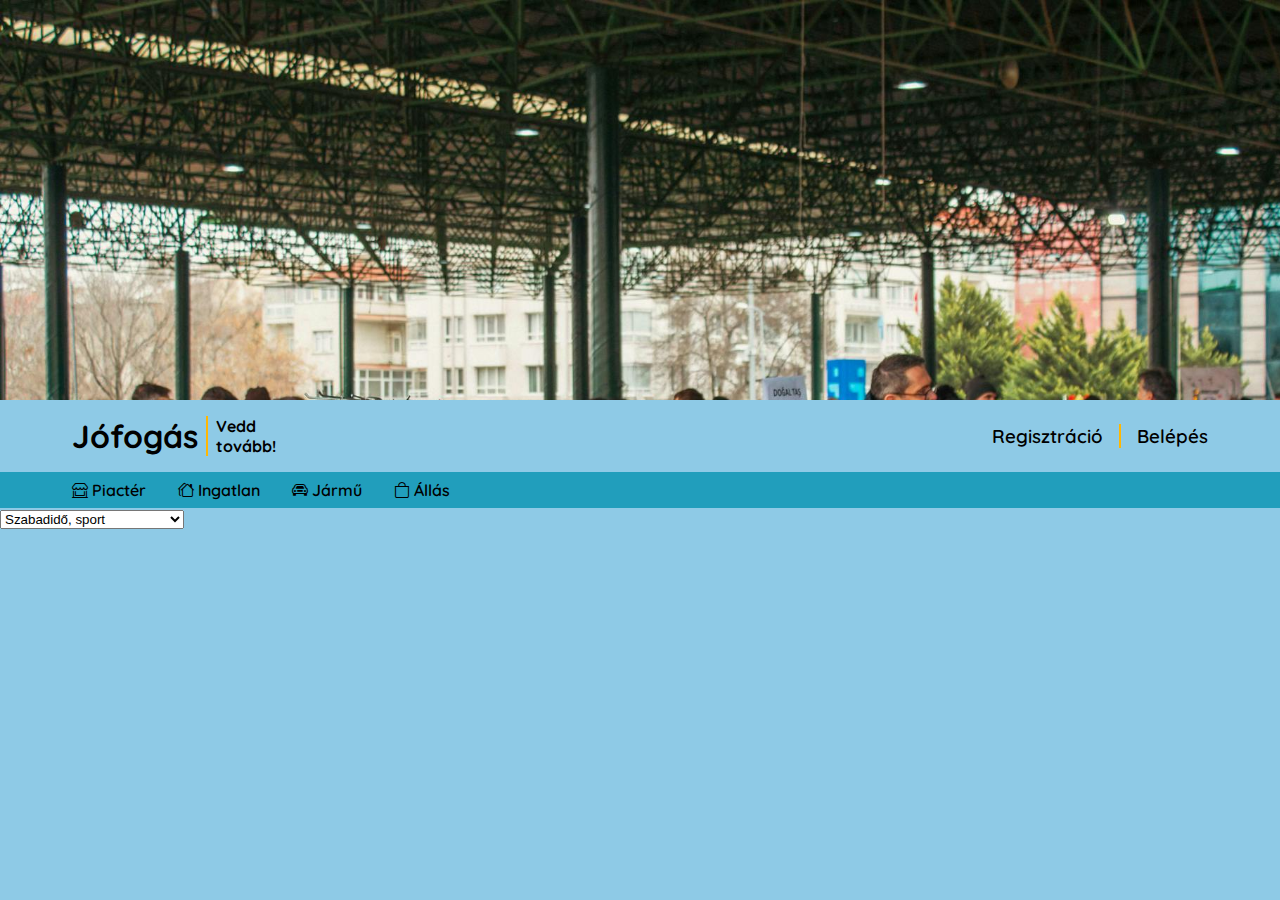
<file: index.html>
<!DOCTYPE html>
<html lang="hu">
<head>
    <meta charset="UTF-8">
    <meta name="viewport" content="width=device-width, initial-scale=1.0">
    <meta name="author" content="Bab Berci">
    <meta name="description" content="Használt cuccok eladása">
    <link rel="stylesheet" href="https://cdn.jsdelivr.net/npm/bootstrap-icons@1.11.3/font/bootstrap-icons.min.css">
    <link rel="shortcut icon" href="./img/favicon.png" type="image/png">
    <link rel="stylesheet" href="./css/style.css">
    <title>Jófogás</title>
</head>
<body>
    <header></header>
    <nav>
        <a href="./index.html">
            <div class="good">
                <h1>Jófogás</h1>
                <div>
                    <h4>Vedd</h4>
                    <h4>tovább!</h4>
                </div>
            </div>
        </a>
        <div class="regist">
            <h3><a href="./regist.html">Regisztráció</a></h3>
            <h3><a href="">Belépés</a></h3>
        </div>
    </nav>
    <nav>
        <ul>
            <li><a href="#"><i class="bi bi-shop-window"></i> Piactér</a></li>
            <li><a href="#"><i class="bi bi-houses"></i> Ingatlan</a></li>
            <li><a href="#"><i class="bi bi-car-front"></i> Jármű</a></li>
            <li><a href="#"><i class="bi bi-bag"></i> Állás</a></li>
        </ul>
    </nav>
    <main>
        <form>
            <select name="" id="">
                <option value="">Szabadidő, sport</option>
                <option value="">Műszaki cikkek, elektronika</option>
                <option value="">Otthon, háztartás</option>
            </select>
        </form>
        
    </main>
</body>
</html>
</file>
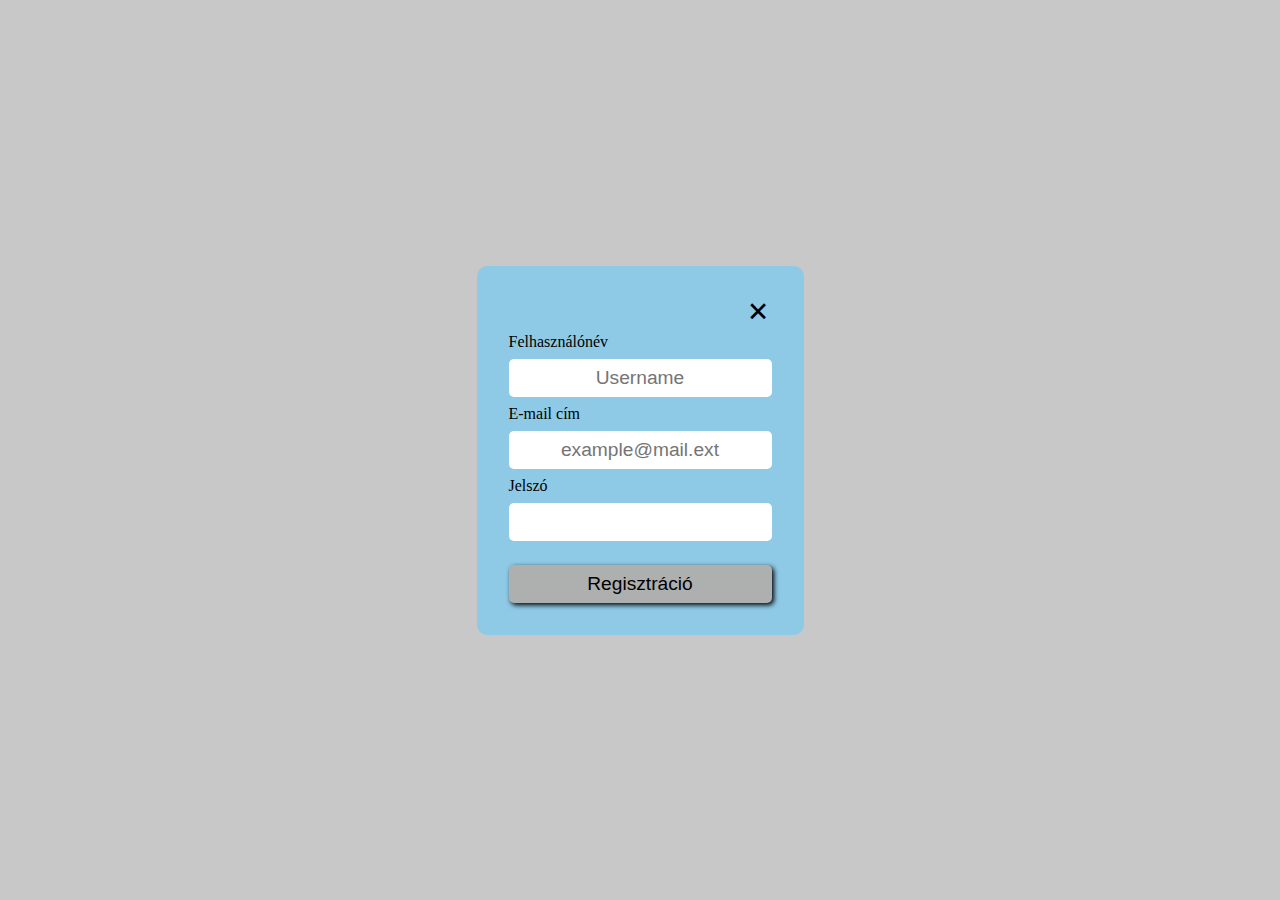
<file: regist.html>
<!DOCTYPE html>
<html lang="hu">
<head>
    <meta charset="UTF-8">
    <meta name="viewport" content="width=device-width, initial-scale=1.0">
    <title>Regisztráció</title>
    <style>
        *{margin: 0; padding: 0; box-sizing: border-box;}
        body{
            background-color: rgb(200,200,200);
        }
        main{
            height: 100vh;
            display: flex;
            justify-content: center;
            align-items: center;
        }
        form{
            padding: 2rem;
            border-radius: 10px;
            background-color: rgb(142, 202, 230);
            display: flex;
            flex-direction: column;
            gap:.5rem;
        }
        input{
            padding: .5rem;
            border: none;
            border-radius: 5px;
            font-size: 1.2rem;
            text-align: center;
        }
        [type=button] {
            box-shadow: 2px 2px 5px #000;
            background-color: rgb(174, 175, 175);
            cursor: pointer;
            margin:1rem 0 0 0;
        }
        [type=button]:hover{
            background-color: rgb(115, 116, 116);
            color:#ffffff;
        }
        [type=button]:active{
            scale: 0.98;
        }
        .exit{
            font-size: 2rem;
            display: flex;
            justify-content: right;
        }
        .exit a{
            text-decoration: none;
            color: #000;
        }
        .exit h3{
            margin: -0.5rem;
            cursor: pointer;
            width: 2rem;
        }
        .exit a:hover{
            color: rgb(255,0,0);
            font-weight: 700;
        }

    </style>
</head>
<body>
    <main>
        <form action="./index.html" method="GET">
            <div class="exit">
                <h3><a href="./index.html">&#215;</a></h3>
            </div>
            <label for="name">Felhasználónév</label>
            <input type="text" name="" id="name" value="" placeholder="Username" maxlength="">
            <label for="email">E-mail cím</label>
            <input type="text" name="email" id="email" placeholder="example@mail.ext">
            <label for="passwd">Jelszó</label>
            <input type="password" name="password" id="passwd" minlength="8">
            <!-- <input type="submit" value="Regisztráció"> -->
            <input type="button" value="Regisztráció">
        </form>
    </main>
</body>
</html>
</file>
<file: css/style.css>
@import url('https://fonts.googleapis.com/css2?family=Quicksand:wght@300..700&family=Raleway:ital,wght@0,100..900;1,100..900&display=swap');
*{margin: 0; padding: 0; box-sizing: border-box;}
img{
    width: 100%;
}
/* Színek: https://coolors.co/palette/8ecae6-219ebc-023047-ffb703-fb8500 */
body{
    background-color: rgb(142, 202, 230);
    font-family: 'Quicksand', sans-serif;
}
header{
    height: min(25rem, 40vw);
    background: url("../img/bg-header.jpg") fixed no-repeat;
    background-size: cover;
}

nav{
    padding: .5rem 5%;
    margin: 0 auto;
}

nav:nth-child(2), nav:nth-child(3){
    display: flex;
    justify-content: space-between;
}

nav:nth-child(3) {
    background-color: rgb(33, 158, 188);
}
nav a{
    text-decoration: none;
    color:#000;
    font-weight: 600;
    padding: .5rem;
}
nav:nth-child(3) a:hover{
    background-color: rgba(100,100,100,.5);
}
nav:nth-child(3) ul{
    display: flex;
}

.good, .regist{
    display: flex;
    column-gap: .5rem;
    align-items: center;
}
.good>div{
    border-left: 2px solid rgb(255, 183, 3);
    padding-left: .5rem;
}
.regist h3:nth-child(2){
    border-left: 2px solid rgb(255, 183, 3);
    padding-left: .5rem;
}

nav:nth-child(3) ul{
    list-style-type: none;
    display: flex;
    gap: 1rem;
}

nav:nth-child(3) a{
    color: #000;
    text-decoration: none;
}
</file>
